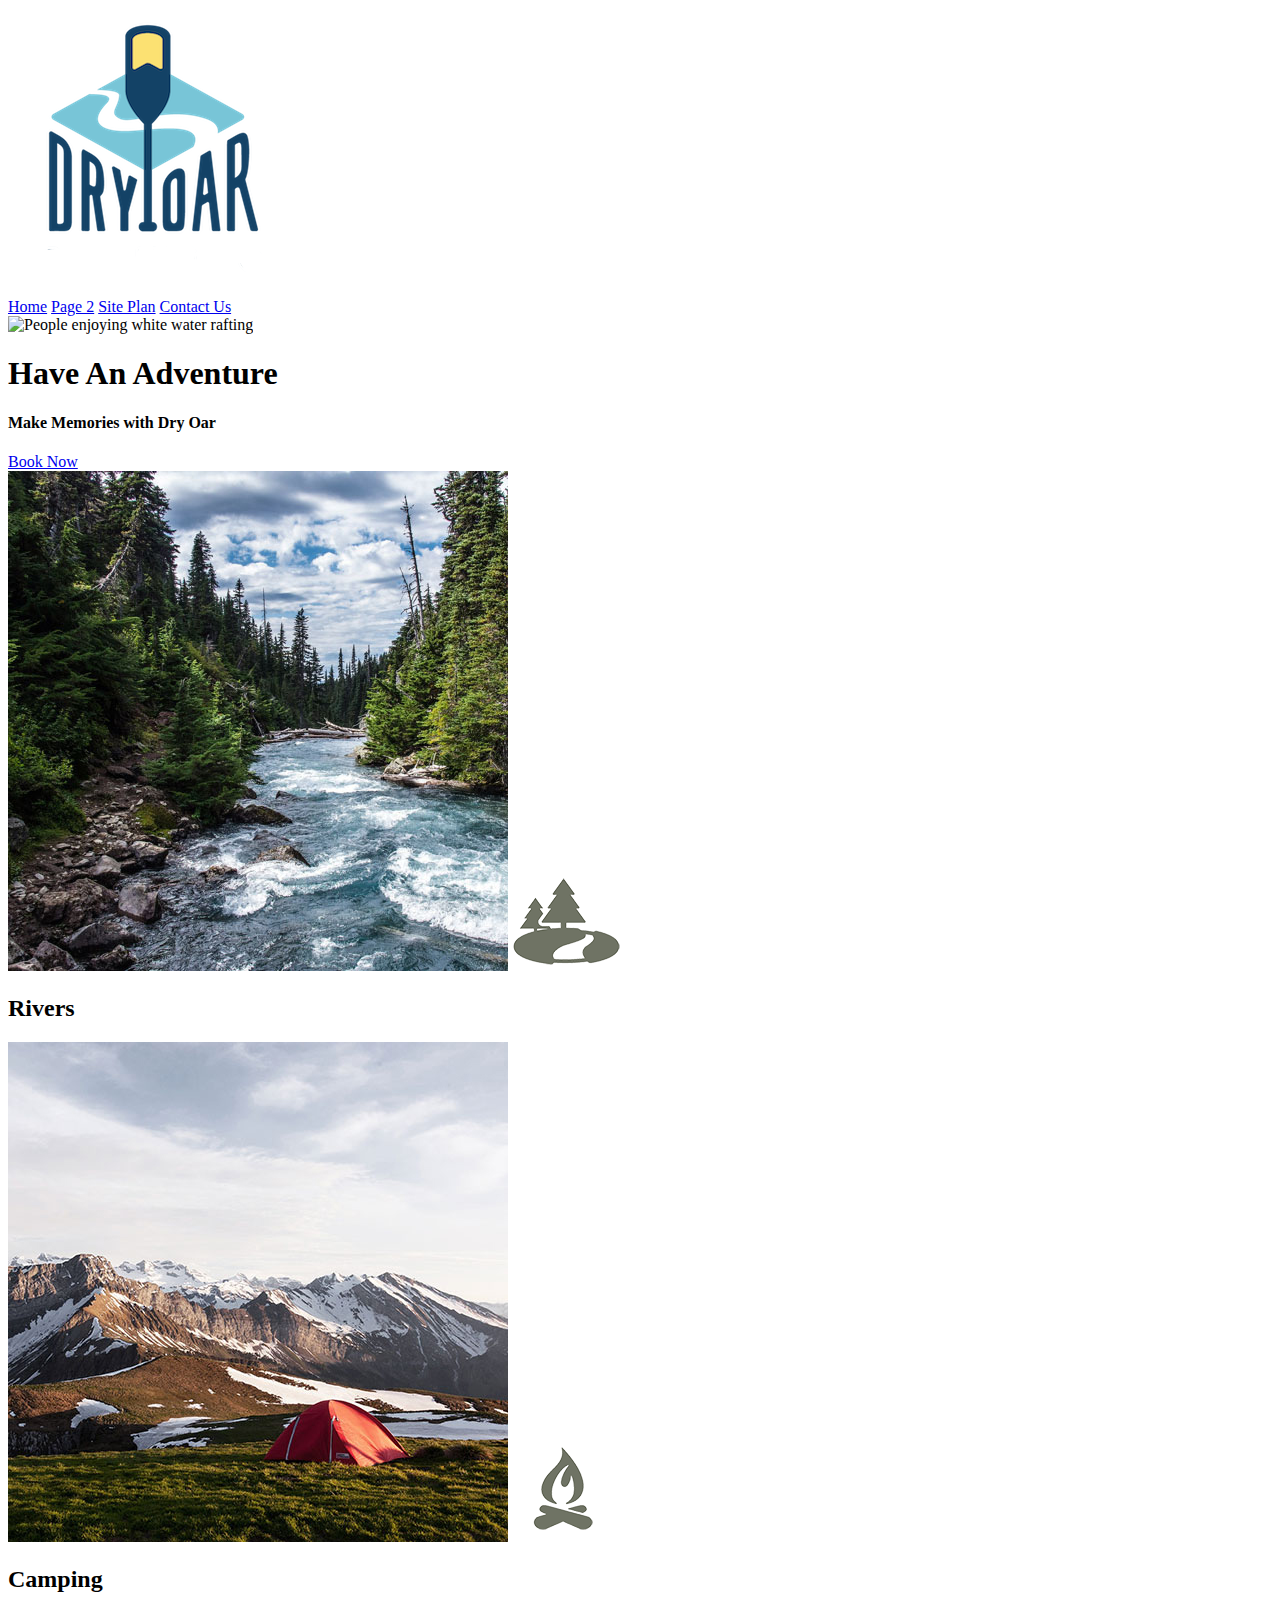
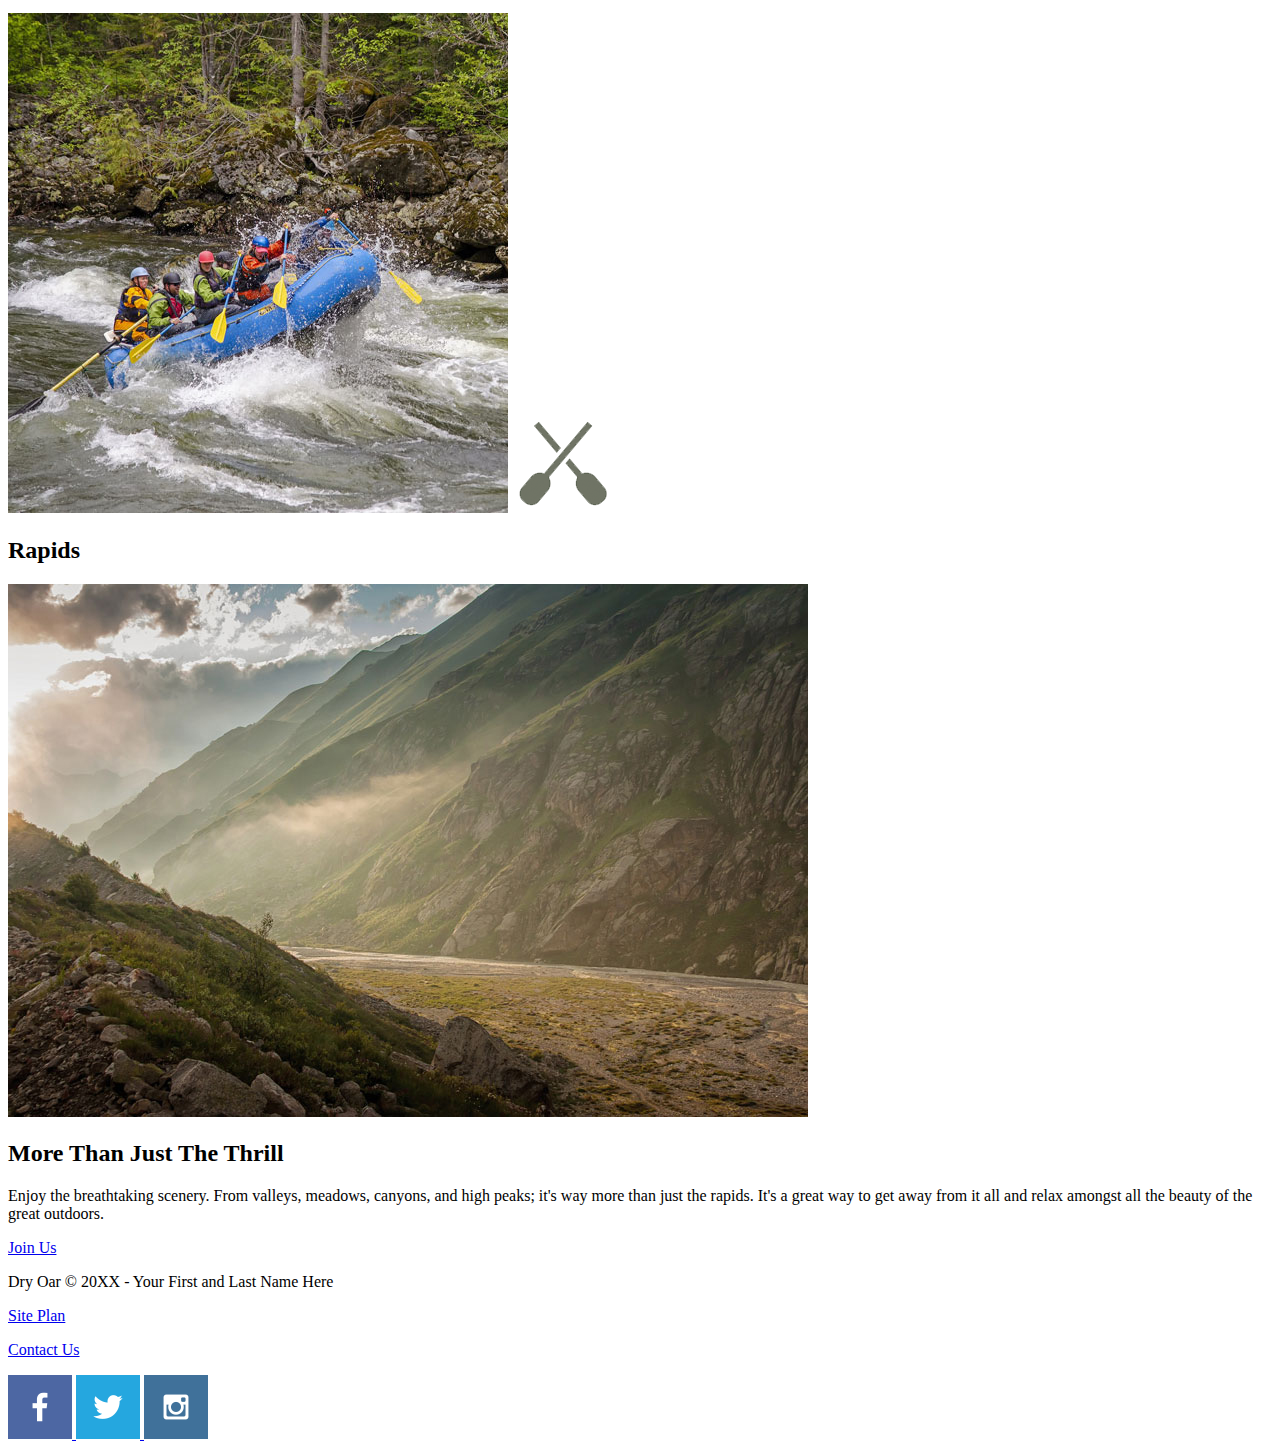
<file: wwr/index.html>
<!DOCTYPE html>
<html lang="en">
<head>
    <meta charset="UTF-8">
    <meta http-equiv="X-UA-Compatible" content="IE=edge">
    <meta name="viewport" content="width=device-width, initial-scale=1.0">
    <title>Whitewater Rafting Vacations | Dry Oar Boating | Home"</title>
</head>
<body>
    <header> 
        <a id="logo_link" href="index.html"> 
            <img class="logo" src="images/logo.png" alt="Dry Oar Logo"> 
         </a>
         <nav>
            <a href="index.html">Home</a>
            <a href="#">Page 2</a>
            <a href="site-plan-rafting.html">Site Plan</a>
            <a href="contactus.html">Contact Us</a>
        </nav>
    </header>
    <div id="hero"> 
         </div id="hero-box"> 
        <img id="hero-img" scr="images/hero.png" alt="People enjoying white water rafting">
         </div>
    <section id="hero-msg">
        <h1 class="home-title">Have An Adventure</h1>
        <h4> Make Memories with Dry Oar</h4>
        <div class="button-box">
            <a class="book" href="contactus.html">Book Now</a>
        </div>
    </section>
</div>
<main class="home-grid">
    <section class="rivers-card">
        <img class="card-img" src="images/rivers.jpg" alt="river in forest">
        <img class="icon" src="images/river_icon.png" alt="river icon">
        <h2>Rivers</h2>
    </section>
    <section class="camping-card">
        <img class="card-img" src="images/camping.jpg" alt="tent in mountains">
        <img class="icon" src="images/fire_icon.png" alt="fire icon">
        <h2>Camping</h2>
    </section>
    <section class="rapids-card">
        <img class="card-img" src="images/rapids.jpg" alt="rafting boat">
        <img class="icon" src="images/oars.png" alt="oars icon">
        <h2>Rapids</h2>
    </section>
    <img class="mountains" src="images/mountains.jpg" alt="Misty mountains">
    <section class="msg">
        <h2>More Than Just The Thrill</h2>
        <p>Enjoy the breathtaking scenery. From valleys, meadows, canyons, and high peaks; it's way more than just the rapids. It's a great way to get away from it all and relax amongst all the beauty of the great outdoors. </p>
        <a class='join' href="rivers.html">Join Us</a>
    </section>

</main>
<footer>
    <p>Dry Oar &copy; 20XX - Your First and Last Name Here</p>
    <p><a href="site-plan-rafting.html">Site Plan</a></p>
    <p><a href="contactus.html">Contact Us</a></p>
    <div class="social">
        <a href="https://facebook.com">
            <img src="images/facebook.png" alt="fb icon">
        </a>
        <a href="https://twitter.com">
            <img src="images/twitter.png" alt="twitter icon">
        </a>
        <a href="https://instagram.com">
            <img src="images/instagram.png" alt="instagram icon">
        </a>
    </div>
</footer>
</body>
</html>
</file>
